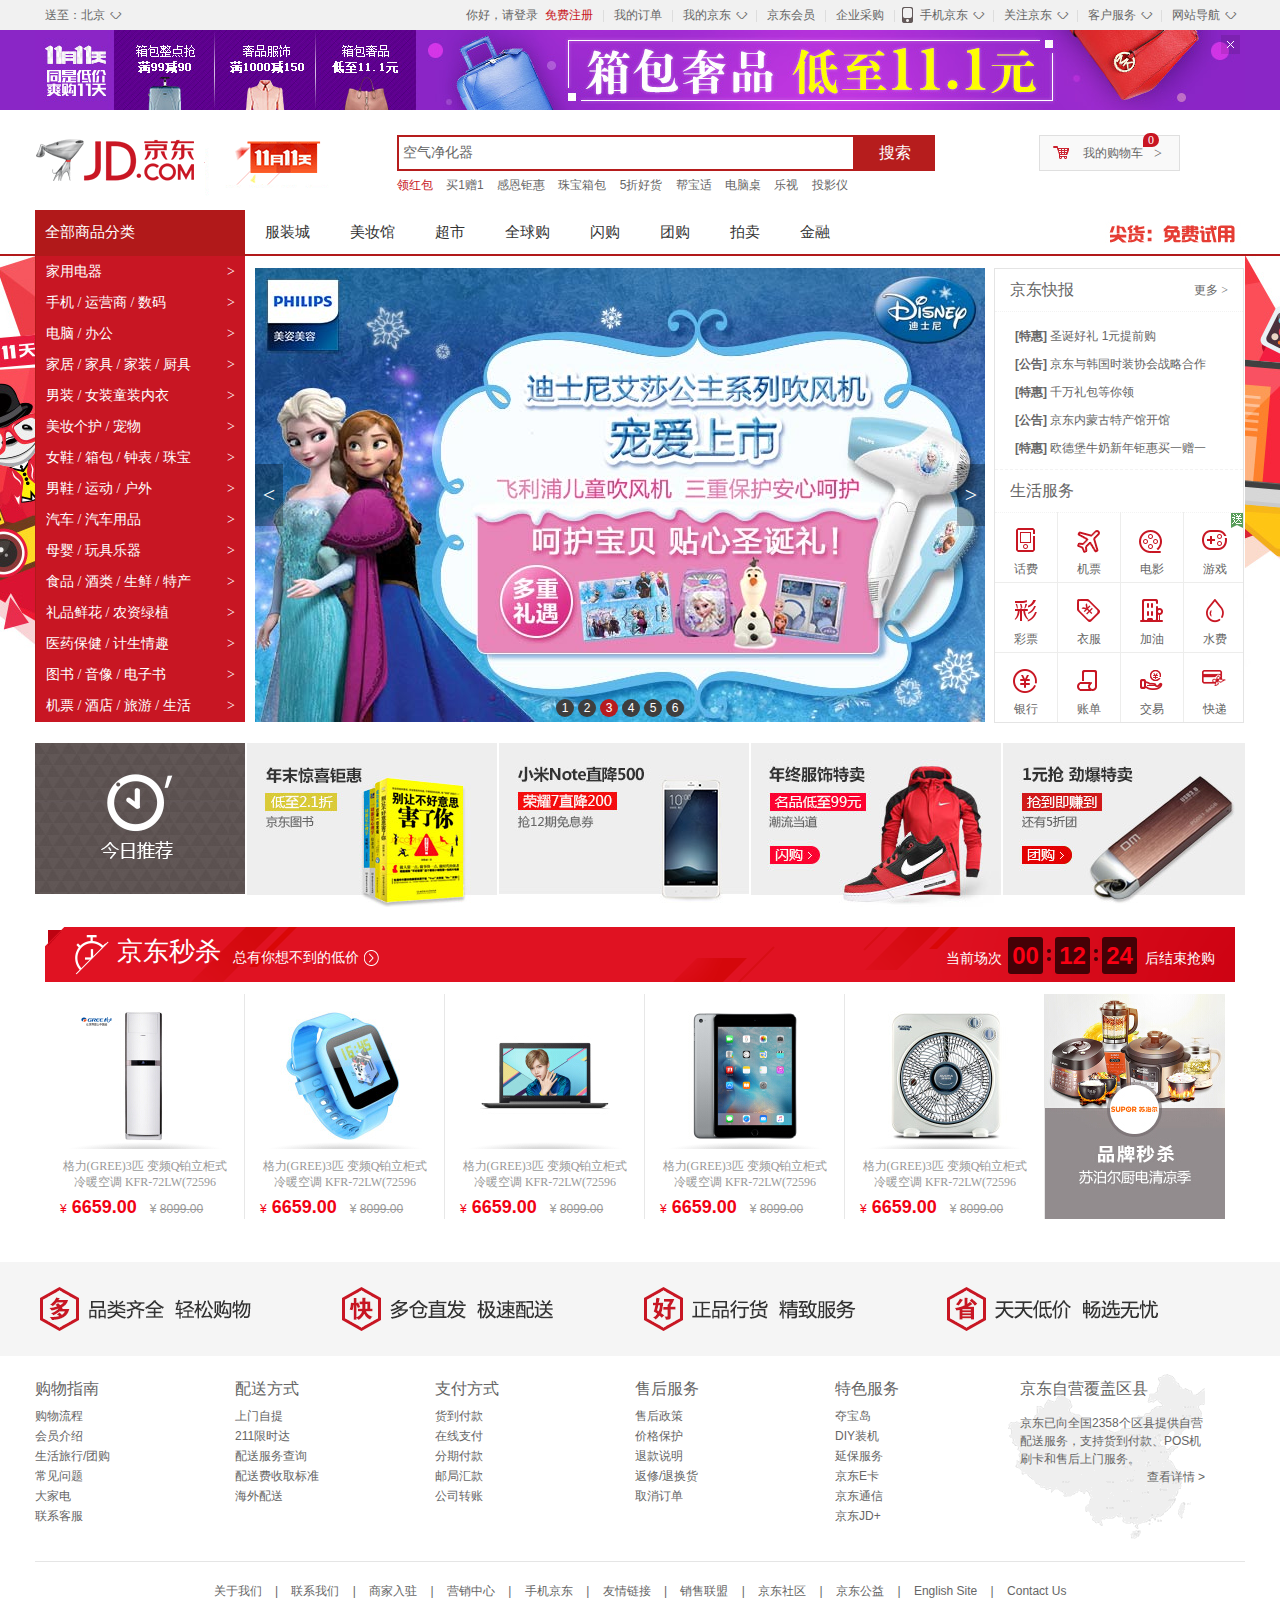
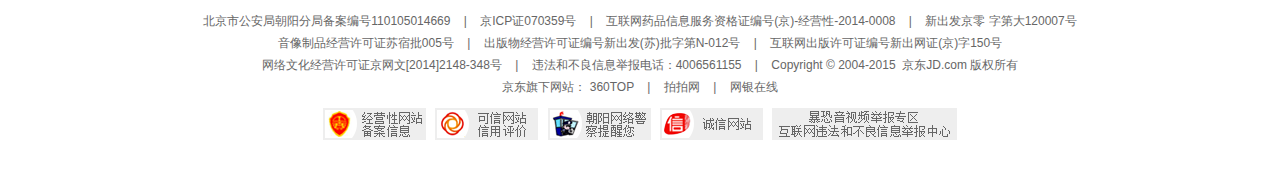
<file: jd/index.html>
<!DOCTYPE html>
<html lang="en">
<head>
    <meta charset="UTF-8">
    <title>京东</title>
    <link rel="stylesheet" href="css/base.css">
    <link rel="stylesheet" href="css/index.css">
    <link rel="shortcut icon" href="favicon.ico">
</head>
<body>
<!--site-nav部分start-->
    <div class="site-nav">
        <div class="w">
            <div class="fl">
                <div class="site-nav-send">
                    送至：北京
                    <i><s>◇</s></i>
                </div>
                <div class="site-nav-city"></div>
            </div>
            <div class="fr">
                <div class="site-nav-r">
                    <ul>
                        <li>
                            <a href="javascript:void(0)">你好，请登录</a>&nbsp;
                            <a class="col-red" href="javascript:void(0)">免费注册</a>
                        </li>
                        <li class="line"></li>
                        <li>
                            <a href="javascript:void(0)">我的订单</a>
                        </li>
                        <li class="line"></li>
                        <li class="fore">
                            <a href="javascript:void(0)">我的京东</a>
                            <i><s>◇</s></i>
                        </li>
                        <li class="line"></li>
                        <li>
                            <a href="javascript:void(0)">京东会员</a>
                        </li>
                        <li class="line"></li>
                        <li>
                            <a href="javascript:void(0)">企业采购</a>
                        </li>
                        <li class="line"></li>
                        <li class="fore nav-tel">
                            <span class="tel"></span>
                            <a href="javascript:void(0)">手机京东</a>
                            <i><s>◇</s></i>
                        </li>
                        <li class="line"></li>
                        <li class="fore">
                            <a href="javascript:void(0)">关注京东</a>
                            <i><s>◇</s></i>
                        </li>
                        <li class="line"></li>
                        <li class="fore">
                            <a href="javascript:void(0)">客户服务</a>
                            <i><s>◇</s></i>
                        </li>
                        <li class="line"></li>
                        <li class="fore">
                            <a href="javascript:void(0)">网站导航</a>
                            <i><s>◇</s></i>
                        </li>
                    </ul>
                </div>
            </div>
        </div>
    </div>
<!--site-nav部分end-->


<!--topbanner部分start-->
    <div class="topbanner">
        <div class="w jd-tb">
            <a href="#">
                <img src="images/topbanner.jpg" alt="">
            </a>
            <a href="#" class="closeban"></a>
        </div>
    </div>
<!--topbanner部分end-->


<!--search部分start-->
<div class="w search clearfix">
    <div class="search-logo">
        <a href="http://www.jd.com" class="logo-a" target="_blank" title="京东">京东</a>
        <a href="#" class="jd-db11">
            <img src="images/dong.gif"/>
        </a>
    </div>
    <div class="search-input">
        <input type="text" value="空气净化器">
        <button>搜索</button>
    </div>
    <div class="search-car">
        <a href="javascript:void(0)">我的购物车</a>
        <i class="search-car-icon1"></i>
        <i class="search-car-icon2">&gt;</i>
        <i class="search-car-icon3">0</i>
    </div>
    <div class="search-more">
        <a href="#" class="col-red">领红包</a>
        <a href="#">买1赠1</a>
        <a href="#">感恩钜惠</a>
        <a href="#">珠宝箱包</a>
        <a href="#">5折好货</a>
        <a href="#">帮宝适</a>
        <a href="#">电脑桌</a>
        <a href="#">乐视</a>
        <a href="#">投影仪</a>
    </div>
</div>
<!--search部分end-->


<!--shortcut部分start-->
<div class="shortcut">
    <div class="w">
        <div class="shortcut-dropdown">
            <div class="dropdown-all">
                <a href="javascript:void(0)" class="dropdown-a">全部商品分类</a>
            </div>
            <div class="dropdown-one">
                <div class="dropdown-items">
                    <h1>
                        <a href="#">家用电器</a>
                    </h1>
                    <i>></i>
                </div>
                <div class="dropdown-items">
                    <h1>
                        <a href="#">手机 / 运营商 / 数码</a>
                    </h1>
                    <i>></i>
                </div>
                <div class="dropdown-items">
                    <h1>
                        <a href="#">电脑 / 办公</a>
                    </h1>
                    <i>></i>
                </div>
                <div class="dropdown-items">
                    <h1>
                        <a href="#">家居 / 家具 / 家装 / 厨具</a>
                    </h1>
                    <i>></i>
                </div>
                <div class="dropdown-items">
                    <h1>
                        <a href="#">男装 / 女装童装内衣</a>
                    </h1>
                    <i>></i>
                </div>
                <div class="dropdown-items">
                    <h1>
                        <a href="#">美妆个护 / 宠物</a>
                    </h1>
                    <i>></i>
                </div>
                <div class="dropdown-items">
                    <h1>
                        <a href="#">女鞋 / 箱包 / 钟表 / 珠宝</a>
                    </h1>
                    <i>></i>
                </div>
                <div class="dropdown-items">
                    <h1>
                        <a href="#">男鞋 / 运动 / 户外</a>
                    </h1>
                    <i>></i>
                </div>
                <div class="dropdown-items">
                    <h1>
                        <a href="#">汽车 / 汽车用品</a>
                    </h1>
                    <i>></i>
                </div>
                <div class="dropdown-items">
                    <h1>
                        <a href="#">母婴 / 玩具乐器</a>
                    </h1>
                    <i>></i>
                </div>
                <div class="dropdown-items">
                    <h1>
                        <a href="#">食品 / 酒类 / 生鲜 / 特产</a>
                    </h1>
                    <i>></i>
                </div>
                <div class="dropdown-items">
                    <h1>
                        <a href="#">礼品鲜花 / 农资绿植</a>
                    </h1>
                    <i>></i>
                </div>
                <div class="dropdown-items">
                    <h1>
                        <a href="#">医药保健 / 计生情趣</a>
                    </h1>
                    <i>></i>
                </div>
                <div class="dropdown-items">
                    <h1>
                        <a href="#">图书 / 音像 / 电子书</a>
                    </h1>
                    <i>></i>
                </div>
                <div class="dropdown-items">
                    <h1>
                        <a href="#">机票 / 酒店 / 旅游 / 生活</a>
                    </h1>
                    <i>></i>
                </div>
            </div>
        </div>
        <div class="shortcut-items">
            <ul>
                <li><a href="#">服装城</a></li>
                <li><a href="#">美妆馆</a></li>
                <li><a href="#">超市</a></li>
                <li><a href="#">全球购</a></li>
                <li><a href="#">闪购</a></li>
                <li><a href="#">团购</a></li>
                <li><a href="#">拍卖</a></li>
                <li><a href="#">金融</a></li>
            </ul>
        </div>
        <div class="shortcut-free">
            <a href="javascript:;"></a>
        </div>
    </div>
</div>
<!--shortcut部分end-->


<!--background部分start-->
<div class="bg">
    <a href=""></a>
</div>
<!--background部分end-->


<!--main部分start-->
<div class="main w clearfix">
    <div class="main-slider">
        <a href="">
            <img src="images/ice.jpg" alt="">
        </a>
        <div class="circle">
            <ul>
                <li>1</li>
                <li>2</li>
                <li class="current">3</li>
                <li>4</li>
                <li>5</li>
                <li>6</li>
            </ul>
        </div>
        <div class="arrow">
            <a href="#" class="arrow-l"><</a>
            <a href="#" class="arrow-r">></a>
        </div>
    </div>
    <div class="main-fastnews">
        <div class="jd-news">
            <div class="news-title">
                <h1>
                    京东快报
                </h1>
                <a href="#">更多&nbsp;></a>
            </div>
            <div class="news-content">
                <ul>
                    <li>
                        <a href="#"><strong>[特惠]</strong>&nbsp;圣诞好礼&nbsp;1元提前购</a>
                    </li>
                    <li>
                        <a href="#"><strong>[公告]</strong>&nbsp;京东与韩国时装协会战略合作</a>
                    </li>
                    <li>
                        <a href="#"><strong>[特惠]</strong>&nbsp;千万礼包等你领</a>
                    </li>
                    <li>
                        <a href="#"><strong>[公告]</strong>&nbsp;京东内蒙古特产馆开馆</a>
                    </li>
                    <li>
                        <a href="#"><strong>[特惠]</strong>&nbsp;欧德堡牛奶新年钜惠买一赠一</a>
                    </li>
                </ul>
            </div>
        </div>
        <div class="lifeservice">
            <div class="lifeservice-title">
                <h1>
                    生活服务
                </h1>
            </div>
            <div class="lifeservice-content">
                <ul>
                    <li>
                        <a href="#">话费</a>
                        <i class="lifeservice-content-icon1"></i>
                    </li>
                    <li>
                        <a href="#">机票</a>
                        <i class="lifeservice-content-icon2"></i>
                    </li>
                    <li>
                        <a href="#">电影</a>
                        <i class="lifeservice-content-icon3"></i>
                    </li>
                    <li>
                        <a href="#">游戏</a>
                        <i class="lifeservice-content-icon4"></i>
                        <span class="hot-icon"></span>
                    </li>
                    <li>
                        <a href="#">彩票</a>
                        <i class="lifeservice-content-icon5"></i>
                    </li>
                    <li>
                        <a href="#">衣服</a>
                        <i class="lifeservice-content-icon6"></i>
                    </li>
                    <li>
                        <a href="#">加油</a>
                        <i class="lifeservice-content-icon7"></i>
                    </li>
                    <li>
                        <a href="#">水费</a>
                        <i class="lifeservice-content-icon8"></i>
                    </li>
                    <li>
                        <a href="#">银行</a>
                        <i class="lifeservice-content-icon9"></i>
                    </li>
                    <li>
                        <a href="#">账单</a>
                        <i class="lifeservice-content-icon10"></i>
                    </li>
                    <li>
                        <a href="#">交易</a>
                        <i class="lifeservice-content-icon11"></i>
                    </li>
                    <li>
                        <a href="#">快递</a>
                        <i class="lifeservice-content-icon12"></i>
                    </li>
                </ul>
            </div>
        </div>
    </div>
</div>
<!--main部分end-->


<!--today部分start-->
<div class="today w clearfix">
    <div class="today-l">
        <a href="#"></a>
    </div>
    <div class="today-r">
        <ul>
            <li>
                <a href="#"><img src="images/pic1.jpg" alt=""></a>
            </li>
            <li>
                <a href="#"><img src="images/pic2.jpg" alt=""></a>
            </li>
            <li>
                <a href="#"><img src="images/pic3.jpg" alt=""></a>
            </li>
            <li>
                <a href="#"><img src="images/pic4.jpg" alt=""></a>
            </li>
        </ul>
    </div>
</div>
<!--today部分end-->


<!--seckill部分start-->
<div class="seckill nw">
    <div class="seckill-title">
        <div class="seckill-title-l">
            <i class="sanjiao"></i>
            <i class="seckill-icon-clock"></i>
            <h3>京东秒杀</h3>
            <a href="#">
                总有你想不到的低价
                <i class="seckill-icon-arrow"></i>
            </a>
        </div>
        <div class="seckill-title-r">
            <span class="seckill-words">当前场次</span>
            <ul class="seckill-time">
                <li class="seckill-time-h">00</li>
                <li class="seckill-time-split">
                    <i class="split-dot-up"></i>
                    <i class="split-dot-down"></i>
                </li>
                <li class="seckill-time-m">12</li>
                <li class="seckill-time-split">
                    <i class="split-dot-up"></i>
                    <i class="split-dot-down"></i>
                </li>
                <li class="seckill-time-s">24</li>
            </ul>
            <span class="seckill-words">后结束抢购</span>
        </div>
    </div>
    <div class="seckill-content">
        <div class="seckill-content-l">
            <ul>
                <li>
                    <div class="seckill-wrap">
                        <a href="#">
                            <img src="images/seckill/seckill_1.jpg">
                            <p>格力(GREE)3匹&nbsp;变频Q铂立柜式冷暖空调 KFR-72LW(72596</p>
                        </a>
                        <span class="image-shadow"></span>
                    </div>
                    <div class="seckill-price">
                        <span class="price-now">
                            <i>&yen;</i>
                            <span>6659.00</span>
                        </span>
                        <span class="price-before">
                            <i>&yen;</i>
                            <del>8099.00</del>
                        </span>
                    </div>
                </li>
                <li>
                    <div class="seckill-wrap">
                        <a href="#">
                            <img src="images/seckill/seckill_2.jpg">
                            <p>格力(GREE)3匹&nbsp;变频Q铂立柜式冷暖空调 KFR-72LW(72596</p>
                        </a>
                        <span class="image-shadow"></span>
                    </div>
                    <div class="seckill-price">
                        <span class="price-now">
                            <i>&yen;</i>
                            <span>6659.00</span>
                        </span>
                        <span class="price-before">
                            <i>&yen;</i>
                            <del>8099.00</del>
                        </span>
                    </div>
                </li>
                <li>
                    <div class="seckill-wrap">
                        <a href="#">
                            <img src="images/seckill/seckill_3.jpg">
                            <p>格力(GREE)3匹&nbsp;变频Q铂立柜式冷暖空调 KFR-72LW(72596</p>
                        </a>
                        <span class="image-shadow"></span>
                    </div>
                    <div class="seckill-price">
                        <span class="price-now">
                            <i>&yen;</i>
                            <span>6659.00</span>
                        </span>
                        <span class="price-before">
                            <i>&yen;</i>
                            <del>8099.00</del>
                        </span>
                    </div>
                </li>
                <li>
                    <div class="seckill-wrap">
                        <a href="#">
                            <img src="images/seckill/seckill_4.jpg">
                            <p>格力(GREE)3匹&nbsp;变频Q铂立柜式冷暖空调 KFR-72LW(72596</p>
                        </a>
                        <span class="image-shadow"></span>
                    </div>
                    <div class="seckill-price">
                        <span class="price-now">
                            <i>&yen;</i>
                            <span>6659.00</span>
                        </span>
                        <span class="price-before">
                            <i>&yen;</i>
                            <del>8099.00</del>
                        </span>
                    </div>
                </li>
                <li>
                    <div class="seckill-wrap">
                        <a href="#">
                            <img src="images/seckill/seckill_5.jpg">
                            <p>格力(GREE)3匹&nbsp;变频Q铂立柜式冷暖空调 KFR-72LW(72596</p>
                        </a>
                        <span class="image-shadow"></span>
                    </div>
                    <div class="seckill-price">
                        <span class="price-now">
                            <i>&yen;</i>
                            <span>6659.00</span>
                        </span>
                        <span class="price-before">
                            <i>&yen;</i>
                            <del>8099.00</del>
                        </span>
                    </div>
                </li>
            </ul>
        </div>
        <div class="seckill-content-r">
            <img src="images/seckill/seckill_6.jpg" alt="">
        </div>
    </div>
</div>
<!--seckill部分end-->


<!--footer部分start-->
<div class="footer">
    <div class="footer-services clearfix">
        <div class="footer-services-slogans">
            <span class="slogan slogan1"><img src="images/icon1.png" alt=""/></span>
            <span class="slogan slogan2"><img src="images/icon2.png" alt=""/></span>
            <span class="slogan slogan3"><img src="images/icon3.png" alt=""/></span>
            <span class="slogan slogan4"><img src="images/icon4.png" alt=""/></span>
        </div>
        <div class="w footer-services-shopping">
            <dl>
                <dt>购物指南</dt>
                <dd>购物流程</dd>
                <dd>会员介绍</dd>
                <dd>生活旅行/团购</dd>
                <dd>常见问题</dd>
                <dd>大家电</dd>
                <dd>联系客服</dd>
            </dl>
            <dl>
                <dt>配送方式</dt>
                <dd>上门自提</dd>
                <dd>211限时达</dd>
                <dd>配送服务查询</dd>
                <dd>配送费收取标准</dd>
                <dd>海外配送</dd>
            </dl>
            <dl>
                <dt>支付方式</dt>
                <dd>货到付款</dd>
                <dd>在线支付</dd>
                <dd>分期付款</dd>
                <dd>邮局汇款</dd>
                <dd>公司转账</dd>
            </dl>
            <dl>
                <dt>售后服务</dt>
                <dd>售后政策</dd>
                <dd>价格保护</dd>
                <dd>退款说明</dd>
                <dd>返修/退换货</dd>
                <dd>取消订单</dd>
            </dl>
            <dl class="last-dl">
                <dt>特色服务</dt>
                <dd>夺宝岛</dd>
                <dd>DIY装机</dd>
                <dd>延保服务</dd>
                <dd>京东E卡</dd>
                <dd>京东通信</dd>
                <dd>京东JD+</dd>
            </dl>
            <div class="map">
                <h1>京东自营覆盖区县</h1>
                <p>京东已向全国2358个区县提供自营配送服务，支持货到付款、POS机刷卡和售后上门服务。</p>
                <a href="javascript:;">查看详情 ></a>
            </div>
        </div>
    </div>
    <div class="w footer-others">
        <div class="footer-others-links">
            <a href="#">关于我们</a>
            <span class="line">|</span>
            <a href="#">联系我们</a>
            <span class="line">|</span>
            <a href="#">商家入驻</a>
            <span class="line">|</span>
            <a href="#">营销中心</a>
            <span class="line">|</span>
            <a href="#">手机京东</a>
            <span class="line">|</span>
            <a href="#">友情链接</a>
            <span class="line">|</span>
            <a href="#">销售联盟</a>
            <span class="line">|</span>
            <a href="#">京东社区</a>
            <span class="line">|</span>
            <a href="#">京东公益</a>
            <span class="line">|</span>
            <a href="#">English Site</a>
            <span class="line">|</span>
            <a href="#">Contact Us</a>
        </div>
        <div class="footer-others-copyright">
            <p>
                <a href="#">北京市公安局朝阳分局备案编号110105014669</a>
                <span class="line">|</span>
                <span>京ICP证070359号</span>
                <span class="line">|</span>
                <a href="#">互联网药品信息服务资格证编号(京)-经营性-2014-0008</a>
                <span class="line">|</span>
                <span>新出发京零&nbsp;字第大120007号</span>
            </p>
            <p>
                <a href="#">音像制品经营许可证苏宿批005号</a>
                <span class="line">|</span>
                <a href="#">出版物经营许可证编号新出发(苏)批字第N-012号</a>
                <span class="line">|</span>
                <a href="#">互联网出版许可证编号新出网证(京)字150号</a>
            </p>
            <p>
                <a href="#"> 网络文化经营许可证京网文[2014]2148-348号</a>
                <span class="line">|</span>
                <span>违法和不良信息举报电话：4006561155</span>
                <span class="line">|</span>
                <span>Copyright&nbsp;©&nbsp;2004-2015&nbsp;&nbsp;京东JD.com&nbsp;版权所有</span>
            </p>
            <p>
                <span>京东旗下网站：</span>
                <a href="#">360TOP</a>
                <span class="line">|</span>
                <a href="#">拍拍网</a>
                <span class="line">|</span>
                <a href="#">网银在线</a>
            </p>
        </div>
        <div class="footer-others-img">
            <a href="#"><img src="images/img1.png"/></a>
            <a href="#"><img src="images/img2.png"/></a>
            <a href="#"><img src="images/img3.png"/></a>
            <a href="#"><img src="images/img4.png"/></a>
            <a href="#"><img src="images/img5.png"/></a>
        </div>
    </div>
</div>
<!--footer部分end-->
</body>
</html>
</file>
<file: jd/css/base.css>
@charset "UTF-8";
/*css 初始化 */
html, body, ul, li, ol, dl, dd, dt, p, h1, h2, h3, h4, h5, h6, form, fieldset, legend, img {
    margin: 0;
    padding: 0;
}

fieldset, img, input, button { 			/*fieldset组合表单中的相关元素*/
    border: none;
    padding: 0;
    margin: 0;
    outline-style: none;
}

ul, ol {
    list-style: none;				/*清除列表风格*/
}

input {
    padding-top: 0;
    padding-bottom: 0;
    font-family: "SimSun", "宋体";
}

select, input {
    vertical-align: middle;
}

select, input, textarea {
    font-size: 12px;
    margin: 0;
}

/*防止多行文本框拖动*/
textarea {
    resize: none;
}

img {
    border: 0;
    vertical-align: middle;             /*清楚3px的间距*/
}

/*  去掉图片低测默认的3像素空白缝隙*/
table {
    border-collapse: collapse;			/*合并外边线*/
}


body {
    font: 12px/150% Arial, Verdana, "\5b8b\4f53";	/*宋体，Unicode，统一码*/
    color: #666;
    background: #fff;
}

.clearfix:before, .clearfix:after {
    content: "";
    display: table;
}

.clearfix:after {
    clear: both;
}

.clearfix {
    *zoom: 1; /*IE/7/6*/
}

a {
    color: #666;
    text-decoration: none;
}

a:hover {
    color: #C81623;
}

h1, h2, h3, h4, h5, h6 {
    text-decoration: none;
    font-weight: normal;
    font-size: 100%;
}

s, i, em {
    font-style: normal;
    text-decoration: none;
}

.col-red {
    color: #C81623 !important;
}

/*公共类*/
.w {
    /*版心 提取 */
    width: 1210px;
    margin: 0 auto;
}

.nw{
    width: 1190px;
    margin: 0 auto;
}

.fl {
    float: left
}

.fr {
    float: right
}

.al {
    text-align: left
}

.ac {
    text-align: center
}

.ar {
    text-align: right
}

.hide {
    display: none
}

/*site-nav部分start*/
.site-nav{
    height: 30px;
    line-height: 30px;
    background-color: #f1f1f1;
}
.site-nav-send,
.site-nav-r .fore{
    position: relative;
    padding: 0 25px 0 10px;
}
.site-nav-send i,
.site-nav-r i{
    width: 15px;
    height: 7px;
    font-weight: bold;
    position: absolute;
    top: 12px;
    right: 5px;
    overflow: hidden;
}
.site-nav-send i s,
.site-nav-r i s{
    position: absolute;
    top: -6px;
    font: 400 15px/15px "宋体";
}
.site-nav-send:hover{
    background-color: #fff;
}
.site-nav-r ul li{
    float: left;
    padding: 0 10px;
}
.site-nav-r .line{
    width: 1px;
    height: 12px;
    background-color: #ddd;
    margin-top: 10px;
    padding: 0;
}
.site-nav-r .nav-tel{
    padding-left: 25px;
}
.site-nav-r .tel{
    width: 15px;
    height: 20px;
    position: absolute;
    top: 5px;
    left: 5px;
    background: url("../images/tel.png") no-repeat;
}
/*site-nav部分end*/


/*topbanner部分start*/
.topbanner{
    width: 100%;
    height: 80px;
    background-color: #8A26C6;
}
.topbanner .jd-tb{
    position: relative;
}
.jd-tb .closeban{
    width: 19px;
    height: 19px;
    position: absolute;
    top: 5px;
    right: 5px;
    background: url(../images/close.png) no-repeat;
}
.closeban:hover{
    background-position: bottom;
}
/*topbanner部分end*/


/*search部分start*/
.search-logo{
    width: 362px;
    height: 60px;
    float: left;
    position: relative;
    padding: 20px 0;
}
.logo-a{
    display: block;
    width: 270px;
    height: 60px;
    text-indent: -1000px;
    background: url("../images/logo.png") no-repeat;
}
.jd-db11{
    position: absolute;
    top: 10px;
    right: 12px;
}
.search-input{
    height: 36px;
    float: left;
    padding-top: 25px;
}
.search-input input{
    float: left;
    width: 446px;
    height: 24px;
    padding: 4px;
    border: 2px solid #b61d1d;
    color: #666;
    font: 14px/32px "microsoft yahei";
}
.search-input button{
    float: left;
    width: 80px;
    height: 36px;
    text-align: center;
    background-color: #b61d1d;
    color: #fff;
    font: 400 16px/36px "microsoft yahei";
    cursor: pointer;
}
.search-input button:hover{
    background-color: #b61d1d;
}
.search-car{
    width: 96px;
    height: 34px;
    line-height: 34px;
    background-color: #f9f9f9;
    border: 1px solid #dfdfdf;
    margin: 25px 65px 0 0;
    float: right;
    padding-left: 43px;
    position: relative;
}
.search-car-icon1{
    width: 18px;
    height: 16px;
    top: 8px;
    left: 12px;
    position: absolute;
    background: url(../images/tel.png) no-repeat 0 -90px;
}
.search-car-icon2{
    position: absolute;
    top: 10px;
    right: 17px;
    font: 400 14px "simsun";
}
.search-car-icon3{
    position: absolute;
    top: -3px;
    width: 16px;
    height: 14px;
    background-color: #C81623;
    text-align: center;
    font: 12px/14px "simsun";
    border-radius: 7px 7px 7px 0;
    color: #fff;
}
.search-more{
    width: 500px;
    height: 28px;
    float: left;
    line-height: 28px;
}
.search-more a{
    margin-right: 10px;
}
/*search部分end*/


/*footer部分start*/
.footer-services{
    margin-bottom: 20px;
}
.footer-services-slogans{
    height: 54px;
    background-color: #f5f5f5;
    padding: 20px 0;
    position: relative;
    margin-bottom: 15px;
}
.slogan{
    position: absolute;
    left: 50%;
    width: 300px;
    height: 54px;
}
.slogan1{
    margin-left: -604px;
}
.slogan2{
    margin-left: -302px;
}
.slogan4{
    margin-left: 302px;
}
.footer-services-shopping dl{
    float: left;
    width: 200px;
}
.footer-services-shopping .last-dl{
    width: 100px;
}
.footer-services-shopping dl dt,
.map h1{
    height: 35px;
    font: 400 16px/35px "microsoft yahei";
}
.footer-services-shopping dl dd{
    height: 20px;
    line-height: 20px;
}
.map{
    float: right;
    width: 185px;
    height: 170px;
    background: url(../images/china.png) no-repeat left bottom;
    padding-left:15px;
    margin-right:40px;
}
.map p {
    margin-top: 8px;
}
.map a{
    float: right;
}
.footer-others{
    border-top: 1px solid #e5e5e5;
    padding: 20px 0 30px 0;
    text-align: center;
}
.footer-others .line{
    margin: 0 10px;
}
.footer-others-copyright{
    padding: 10px 0;
}
.footer-others-copyright p{
    line-height: 22px;
}
.footer-others-img img{
    margin: 0 3px;
}
/*footer部分end*/
</file>
<file: jd/css/index.css>
/*shortcut部分start*/
.shortcut{
    border-bottom: 2px solid #b1191a;
    height: 44px;
}
.shortcut-dropdown{
    width: 210px;
    height: 44px;
    float: left;
    position: relative;
    z-index: 1;
}
.dropdown-all{
    height: 44px;
}
.dropdown-a{
    display: block;
    height: 44px;
    background-color: #b1191a;
    padding-left: 10px;
    font: 400 15px/44px "microsoft yahei";
    color: #fff;
}
.dropdown-a:hover{
    color: #fff;
}
.dropdown-one{
    height: 466px;
    background-color: #C81623;
    margin-top: 2px;
    border-left: 1px solid #B1191A;
}
.dropdown-items{
    height: 31px;
    color: #fff;
    font: 400 14px/31px "microsoft yahei";
    padding: 0 10px;
}
.dropdown-items:hover{
    background-color: #fff;
}
.dropdown-items:hover a{
    color: #C81623;
}
.dropdown-items h1{
    float: left;
}
.dropdown-items a{
    color: #fff;
}
.dropdown-items i{
    float: right;
    font-family: "consolas";
}
.shortcut-items{
    width: 680px;
    height: 44px;
    float: left;
}
.shortcut-items ul li{
    float: left;
}
.shortcut-items ul li a{
    display: block;
    height: 44px;
    font: 400 15px/44px "microsoft yahei";
    padding: 0 20px;
    color: #333;
}
.shortcut-items ul li a:hover{
    color: #C81623;
}
.shortcut-free{
    float: right;
    width: 140px;
    height: 40px;
    background: url(../images/free.jpg) no-repeat;
    margin-top: 2px;
}
.shortcut-free a{
    display: block;
    width: 140px;
    height: 40px;
}
/*shortcut部分end*/


/*main部分start*/
.main{
    position: relative;
}
.main .main-slider{
    margin: 12px 0 0 220px;
    width: 730px;
    height: 454px;
    position: relative;
    float: left;
}
.main .circle{
    position: absolute;
    bottom: 5px;
    left: 50%;
    margin-left: -66px;
}
.circle ul li{
    float: left;
    width: 18px;
    height: 18px;
    line-height: 18px;
    text-align: center;
    border-radius: 9px;
    color: #fff;
    background-color: #3e3e3e;
    margin: 0 2px;
}
.circle .current{
    background-color: #b61b1f;
}
.arrow-l,.arrow-r{
    width: 28px;
    height: 62px;
    position: absolute;
    top: 50%;
    margin-top: -31px;
    color: #fff;
    font: 400 22px/62px "simsun";
    background: rgba(0,0,0,0.3);
    text-align: center;
}
.arrow-l{
    left: 0;
}
.arrow-r{
    right: 0;
}
.arrow a:hover{
    background: rgba(0,0,0,0.5);
    color: #fff;
}
.main-fastnews{
    width: 248px;
    height: 453px;
    border: 1px solid #E4E4E4;
    float: right;
    margin-top: 12px;
    margin-right: 1px;
    overflow: hidden;
}
.jd-news{
    height: 200px;
    border-bottom: 1px dashed #F3F3F3;
}
.news-title,
.lifeservice-title{
    padding: 0 15px;
    border-bottom: 1px dotted #F3F3F3;
    height: 42px;
    font: 400 16px/42px "microsoft yahei";
}
.news-title h1{
    float: left;
}
.news-title a{
    float: right;
    font: 12px/42px "consolas";
}
.news-content{
    padding: 15px 0 0 20px;
}
.news-content ul li{
    height: 28px;
}
.lifeservice-content ul{
    width: 255px;
}
.lifeservice-content ul li{
    float: left;
    position: relative;
}
.lifeservice-content li a{
    display: block;
    width: 62px;
    height: 22px;
    border: 1px solid #EDEDEC;
    border-top: 0;
    margin-left: -1px;
    margin-top: -1px;
    text-align: center;
    padding-top: 48px;
}
.lifeservice-content li i{
    position: absolute;
    top: 15px;
    left: 18px;
    width: 25px;
    height: 25px;
    background: url(../images/hua.png) no-repeat;
}
.lifeservice-content .lifeservice-content-icon2{
    background-position: 0 -25px;
}
.lifeservice-content .lifeservice-content-icon3{
    background-position: 0 -50px;
}
.lifeservice-content .lifeservice-content-icon4{
    background-position: 0 -75px;
}
.lifeservice-content .lifeservice-content-icon5{
    background-position: 0 -100px;
}
.lifeservice-content .lifeservice-content-icon6{
    background-position: 0 -125px;
}
.lifeservice-content .lifeservice-content-icon7{
    background-position: 0 -150px;
}
.lifeservice-content .lifeservice-content-icon8{
    background-position: 0 -175px;
}
.lifeservice-content .lifeservice-content-icon9{
    background-position: 0 -200px;
}
.lifeservice-content .lifeservice-content-icon10{
    background-position: 0 -225px;
}
.lifeservice-content .lifeservice-content-icon11{
    background-position: 0 -250px;
}
.lifeservice-content .lifeservice-content-icon12{
    background-position: 0 -275px;
}
.lifeservice-content li .hot-icon{
    width: 12px;
    height: 15px;
    position: absolute;
    top: 0;
    right: 4px;
    background: url(../images/song.png) no-repeat;
}
/*main部分end*/


/*background部分start*/
.bg{
    position: relative;
}
.bg a{
    width: 100%;
    height: 603px;
    position: absolute;
    background: url(../images/banner.jpg) no-repeat center top;
}
/*background部分end*/


/*today部分start*/
.today{
    margin: 20px auto;
    overflow: hidden;
    position: relative;
}
.today .today-l{
    float: left;
}
.today .today-l a{
    display: block;
    width: 210px;
    height: 151px;
    background: url(../images/today.png) no-repeat -213px -136px;
}
.today .today-r{
    float: left;
    width: 1000px;
}
.today-r ul{
    width: 1050px;
}
.today-r ul li{
    float: left;
    margin-left: 2px;
}
/*today部分end*/


/*seckill部分start*/
.seckill{
    margin-bottom: 30px;
    overflow: hidden;
}
.seckill-title{
    padding: 0 20px 0 30px;
    position: relative;
    height: 55px;
    background: url(../images/seckill/seckill_hd.png) no-repeat;
}
.seckill-title-l{
    float: left;
}
.sanjiao{
    width: 28px;
    height: 28px;
    background: url(../images/seckill/seckill_sprite.png) no-repeat -190px -48px;
    position: absolute;
    top: -4px;
    left: -4px;
}
.seckill-icon-clock{
    width: 34px;
    height: 40px;
    background: url(../images/seckill/seckill_sprite.png) no-repeat 0 -40px;
    float: left;
    margin: 8px 8px 0 0;
}
.seckill-title-l h3{
    font: 400 26px/40px "fzzhengheis-el-gbregular";
    height: 40px;
    color: #fff;
    padding-top: 5px;
    float: left;
}
.seckill-title-l a{
    float: left;
    color: #fff;
    margin-left: 12px;
    margin-top: 19px;
    font: 14px/24px "microsoft yahei";
    height: 24px;
    position: relative;
    padding-right: 20px;
}
.seckill-icon-arrow{
    width: 15px;
    height: 16px;
    background: url(../images/seckill/seckill_sprite.png) no-repeat -154px -40px;
    position: absolute;
    top: 4px;
    right: 0;
}
.seckill-title-r{
    float: right;
}
.seckill-words{
    float: left;
    color: #fff;
    font: 14px/24px "microsoft yahei";
    height: 24px;
    margin-top: 20px;
}
.seckill-time{
    float: left;
    margin-left: 6px;
    margin-right: 8px;
}
.seckill-time li{
    float: left;
}
.seckill-time-h,
.seckill-time-m,
.seckill-time-s{
    width: 35px;
    height: 37px;
    font: 700 24px/37px "Arial";
    background-color: #440106;
    text-align: center;
    border-radius: 3px;
    color: #f90013;
    margin-top: 10px;
}
.seckill-time-split{
    margin: 22px 4px 0 4px;
}
.split-dot-up,
.split-dot-down{
    display: block;
    width: 4px;
    height: 4px;
    border-radius: 2px;
    background-color: #440106;
    margin-bottom: 4px;
}
.seckill-content{
    height: 225px;
    padding: 12px 0 13px;
}
.seckill-content-l{
    float: left;
}
.seckill-wrap{
    text-align: center;
    position: relative;
    margin-bottom: 5px;
}
.seckill-wrap .image-shadow{
    width: 170px;
    height: 20px;
    background: url(../images/seckill/seckill_sprite.png) no-repeat left top;
    position: absolute;
    left: 0;
    top: 135px;
}
.seckill-content-l ul li{
    float: left;
    width: 170px;
    height: 225px;
    border-right: 1px solid #e7e7e7;
    padding: 0 14px 0 15px;
}
.seckill-content-l li img{
    width: 130px;
    height: 130px;
    margin: 17px 0;
}
.seckill-content-l li p{
    color: #999;
    height: 32px;
    line-height: 16px;
    font-family: microsoft yahei;
}
.seckill-price{
    height: 25px;
    padding: 3px 0;
}
.price-now{
    font-size: 18px;
    font-weight: 700;
    margin-right: 8px;
    color: #f10214;
}
.price-now i{
    font-size: 12px;
    font-weight: 300;
    font-family: arial;
}
.price-before{
    color: #999;
}
/*seckill部分end*/
</file>
